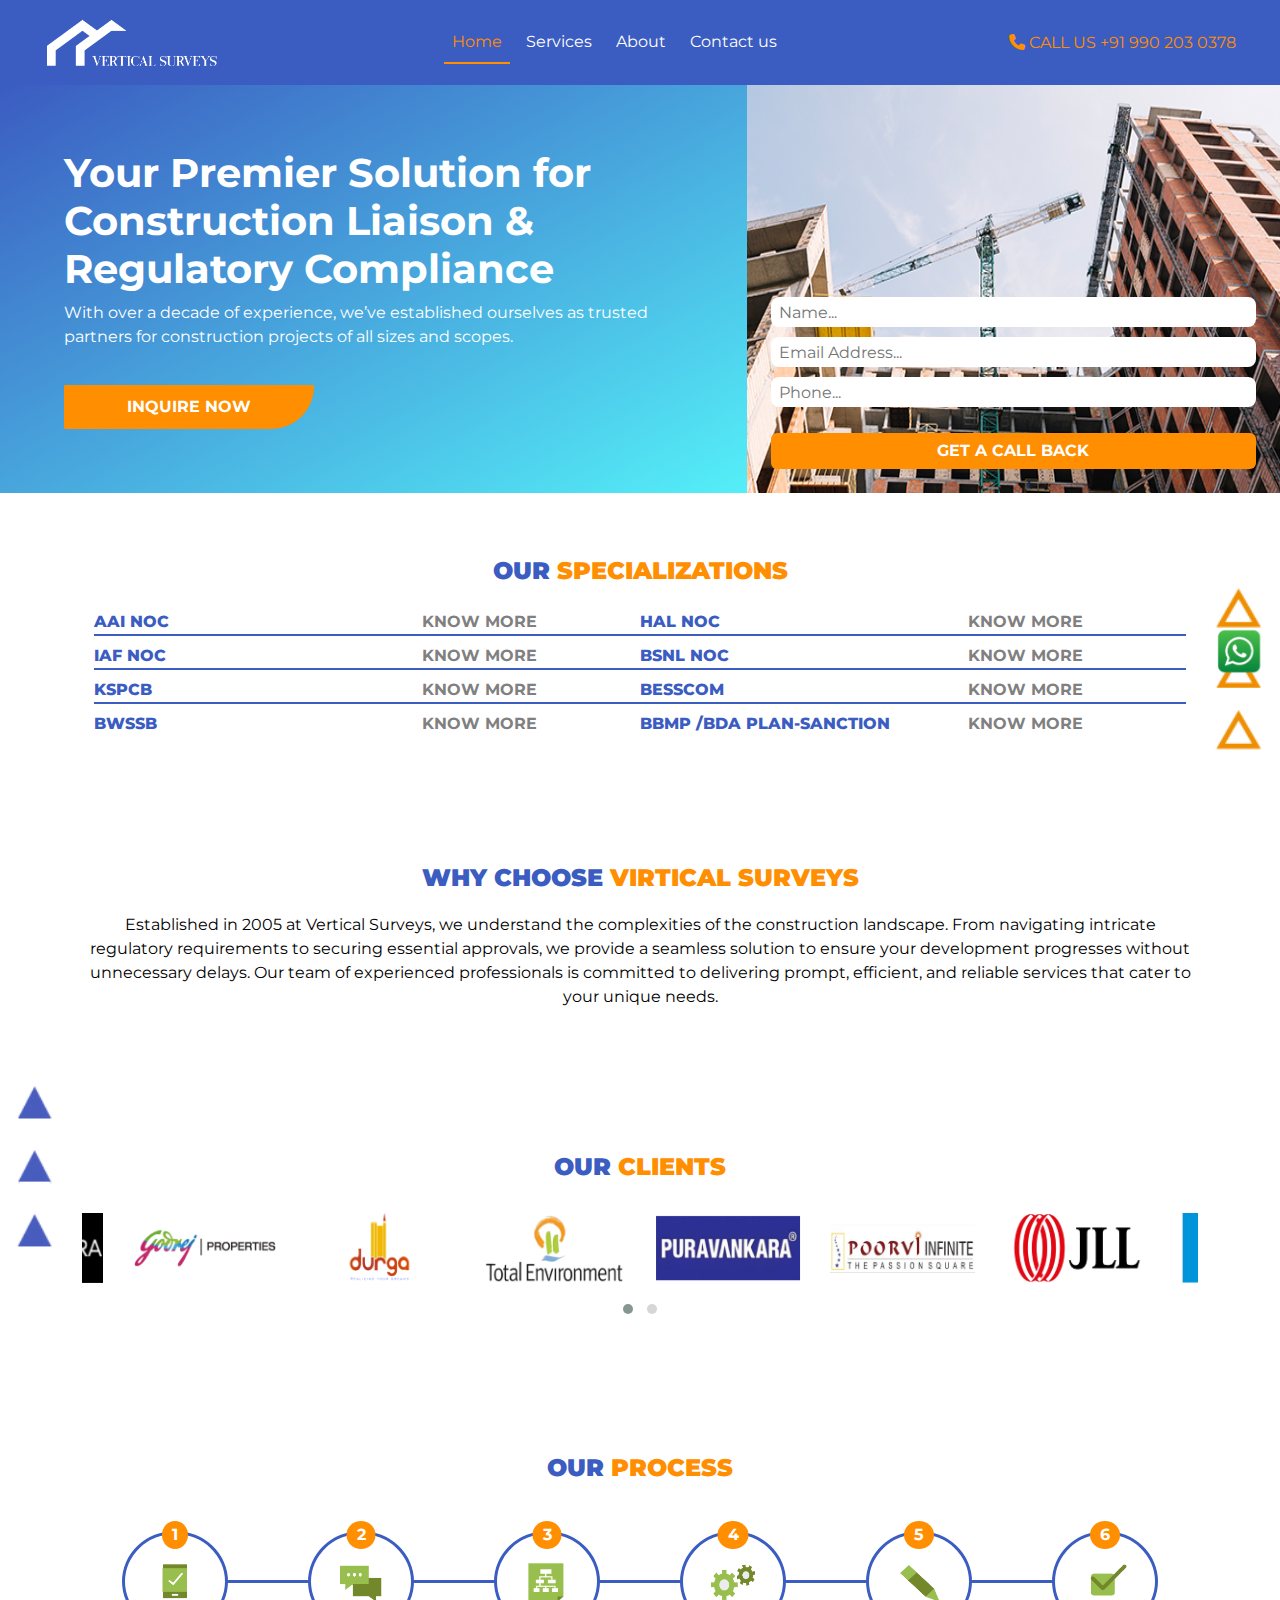
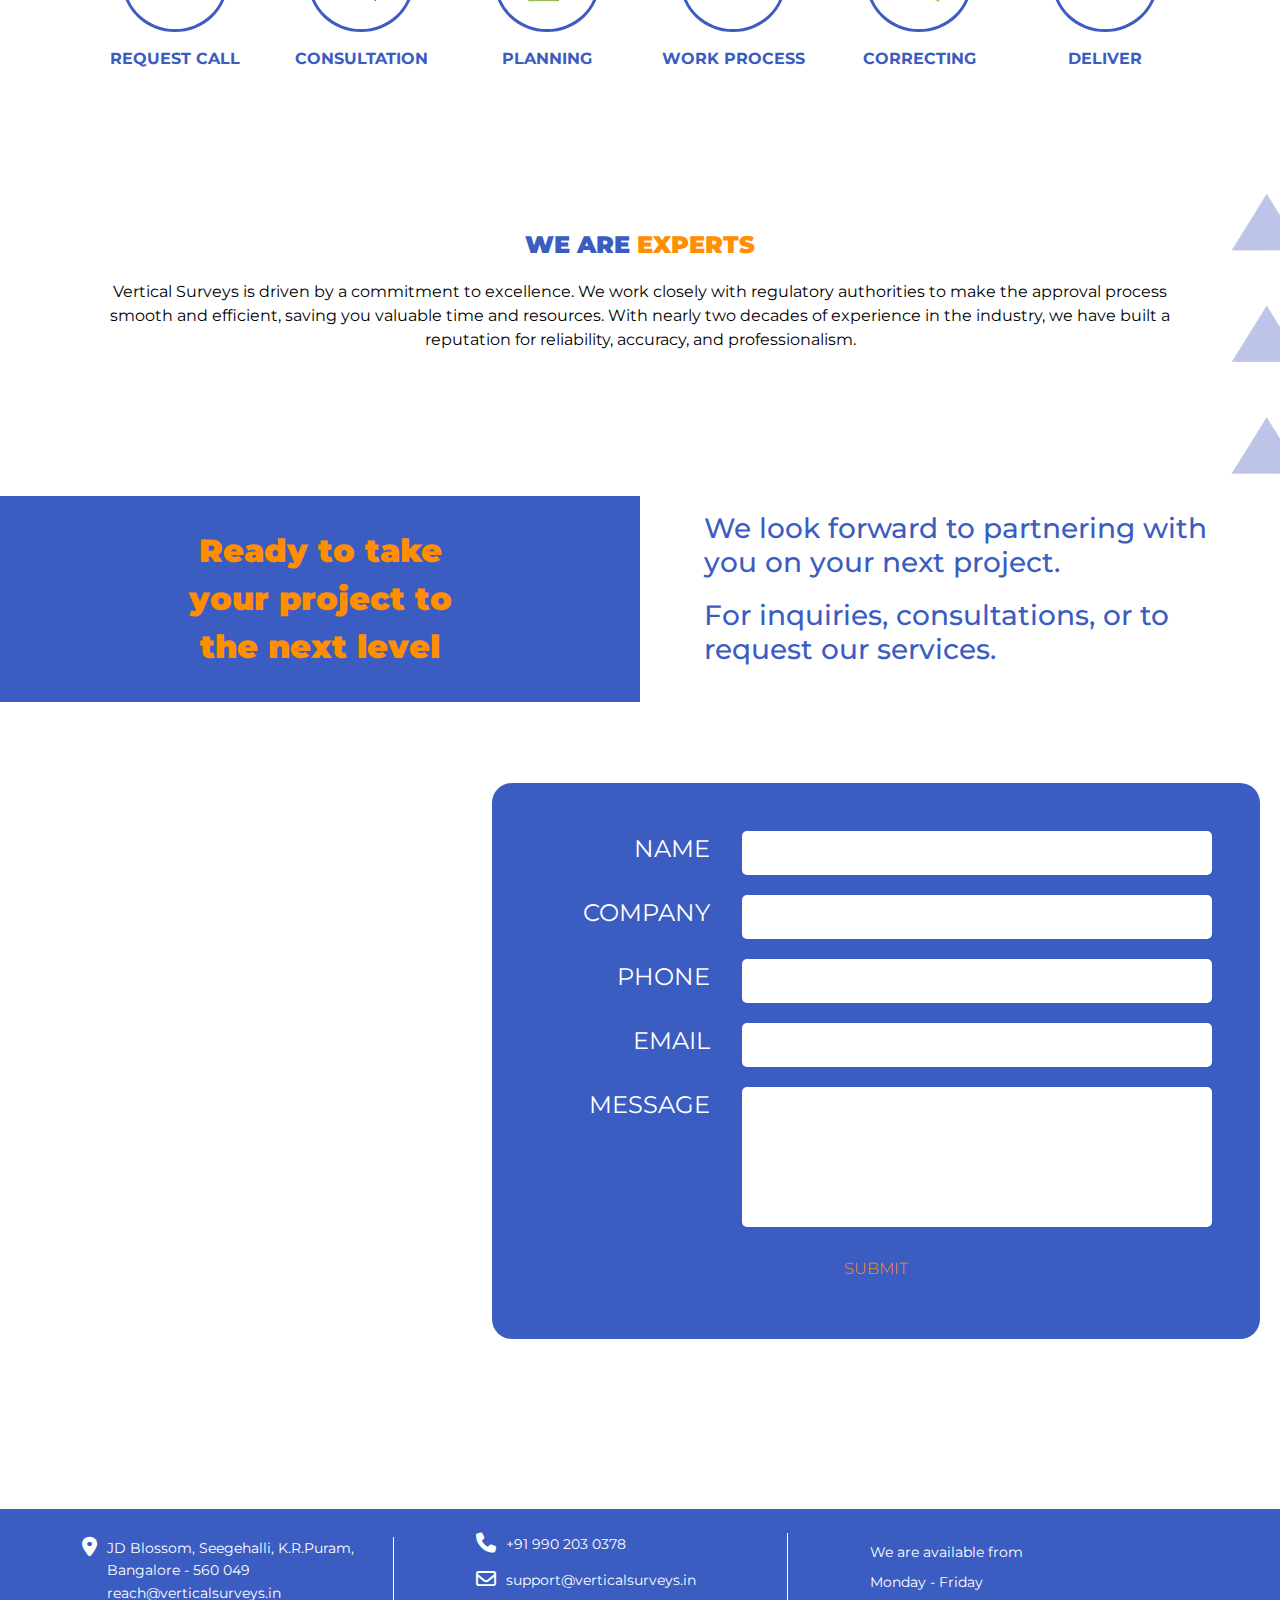
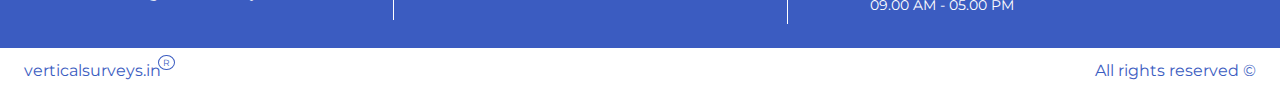
<file: index.html>
<!DOCTYPE html>
<html lang="en">
  <head>
      <meta charset="UTF-8">
      <meta name="viewport" content="width=device-width, initial-scale=1.0">
      <link rel="icon" type="image/png" sizes="16x16" href="./assets/favicon.ico">
      <title>Vertical Survey</title>

      <!-- Import Bootstrap -->
      <link href="https://cdn.jsdelivr.net/npm/bootstrap@5.0.2/dist/css/bootstrap.min.css" rel="stylesheet">
      <script src="https://cdn.jsdelivr.net/npm/@popperjs/core@2.9.2/dist/umd/popper.min.js"></script>
      <script src="https://cdn.jsdelivr.net/npm/bootstrap@5.0.2/dist/js/bootstrap.bundle.min.js"></script>

      <!-- Import Fontawesome -->
      <link rel="stylesheet" href="https://cdnjs.cloudflare.com/ajax/libs/font-awesome/6.6.0/css/all.min.css"/>
      
      <!-- Import Google Fonts -->
      <link href="https://fonts.googleapis.com/css2?family=Montserrat:ital,wght@0,100..900;1,100..900&display=swap" rel="stylesheet">
      
      <!-- Owl JQuery -->
      <script src="https://code.jquery.com/jquery-3.6.0.min.js"></script>

      <!-- Owl Carousel -->
      <link rel="stylesheet" href="https://cdnjs.cloudflare.com/ajax/libs/OwlCarousel2/2.3.4/assets/owl.carousel.min.css">
      <link rel="stylesheet" href="https://cdnjs.cloudflare.com/ajax/libs/OwlCarousel2/2.3.4/assets/owl.theme.default.min.css">
      <script src="https://cdnjs.cloudflare.com/ajax/libs/OwlCarousel2/2.3.4/owl.carousel.min.js"></script>

      <!-- Import Styles -->
      <link rel="stylesheet" href="./style.css">
  </head>
  <body>
    <div class="whatsapp-container">
      <a href="https://wa.me/919902030378" target="_blank">
        <img src="./assets/whatsapp.png" alt="WhatsApp" class="whatsapp">
      </a>
    </div>
    <header>
      <nav class="navbar navbar-expand-lg">
        <div class="container-fluid">
          <a href="index.html" class="logo-container">
            <img class="image-flude navbar-brand" src="./assets/logo.png" alt="logo">
          </a>
          <button class="navbar-toggler" data-bs-toggle="collapse" data-bs-target="#navbarContent" aria-controls="navbarContent" aria-expanded="false" aria-label="Toggle navigation">
            <i class="fa-solid fa-bars"></i>
          </button>
          
          <div class="collapse navbar-collapse" id="navbarContent">
            <ul class="navbar-nav mx-auto mb-2 mb-lg-0">
              <li class="nav-item" id="home">
                <a class="nav-link active" aria-current="page" href="#">Home</a>
              </li>
              <li class="nav-item">
                <a class="nav-link" href="/services.html">Services</a>
              </li>
              <li class="nav-item" >
                <a class="nav-link" href="#about" id="link1">About</a>
              </li>
              <li class="nav-item">
                <a class="nav-link" href="#contact"  id="link2">Contact us</a>
              </li>
            </ul>
            
            <div class="phone-number">
              <i class="fa-solid fa-phone"></i>
              <span>CALL US</span>
              <a href="tel:+919902030378">+91 990 203 0378</a>
            </div>
          </div>
        </div>
      </nav>
    </header>


    <section class="hero">
      <div class="row w-100">
        <div class="col-lg-7 col-12 content-left">
            <h1>Your Premier Solution for Construction Liaison & Regulatory Compliance</h1>
            <p>With over a decade of experience, we’ve established ourselves as trusted partners for construction projects of all sizes and scopes.</p>
            <a href="#" class="btn btn-inquire">Inquire Now</a>
        </div>
        <div class="col-lg-5 col-12 content-right">
          <img src="./assets/hero.png" alt="" class="image-flude">
          <form  action="https://formsubmit.co/f85f9d7295c88fb59c1ca503dc9ca70e" method="POST">
            <input type="hidden" name="_subject" value="Request for Callback!">
            <input type="hidden" name="_template" value="table">
            <input type="text" placeholder="Name..." name="name" required>
            <input type="email" placeholder="Email Address..." name="email" required>
            <input type="tel" placeholder="Phone..." name="phone" required>
            <button type="submit" class="btn btn-callback mt-3">Get a Call Back</button>
          </form>
        </div>
      </div>
    </section>


    <section class="our-speciality">
      <div class="container">
        <h2 class="heading">
          <span class="blue">Our</span> <span>Specializations</span>
        </h2>
        <div class="container">
          <div class="speciality-name">
            <div>AAI NOC</div>
            <div><a href="./services.html" class="gray">KNOW MORE</a></div>
            <div>HAL NOC</div>
            <div><a href="./services.html" class="gray">KNOW MORE</a></div>
          </div>
          
          <div class="speciality-name">
            <div>IAF NOC</div>
            <div><a href="./services.html" class="gray">KNOW MORE</a></div>
            <div>BSNL NOC</div>
            <div><a href="./services.html" class="gray">KNOW MORE</a></div>
          </div>
          
          <div class="speciality-name">
            <div>KSPCB</div>
            <div><a href="./services.html" class="gray">KNOW MORE</a></div>
            <div>BESSCOM</div>
            <div><a href="./services.html" class="gray">KNOW MORE</a></div>
          </div>
          
          <div class="speciality-name">
            <div>BWSSB </div>
            <div><a href="./services.html" class="gray">KNOW MORE</a></div>
            <div>BBMP /BDA PLAN-SANCTION</div>
            <div><a href="./services.html" class="gray">KNOW MORE</a></div>
          </div>
        </div>
      </div>
      <img src="./assets/side-arrow/1.png" alt="">
    </section>


    <section class="why-us-section">
      <div class="container">
        <h2 class="heading">
          <span class="blue">Why Choose</span> <span>Virtical Surveys</span>
        </h2>
        <p class="description">
          Established in 2005 at Vertical Surveys, we understand the complexities of the construction landscape. From navigating intricate regulatory requirements to securing essential approvals, we provide a seamless solution to ensure your development progresses without unnecessary delays. Our team of experienced professionals is committed to delivering prompt, efficient, and reliable services that cater to your unique needs.
        </p>
      </div>
    </section>


    <section class="our-clients">
      <div class="container">
        <h2 class="heading">
          <span class="blue">Our</span> <span>Clients</span>
        </h2>
        <div class="owl-carousel owl-theme owl-loaded">
          <div class="owl-stage-outer">
              <div class="owl-stage">
                <div class="owl-item"><img class="" src="./assets/clients/1.png" alt="First slide"></div>
                <div class="owl-item"><img class="" src="./assets/clients/2.png" alt="First slide"></div>
                <div class="owl-item"><img class="" src="./assets/clients/3.png" alt="First slide"></div>
                <div class="owl-item"><img class="" src="./assets/clients/4.png" alt="First slide"></div>
                <div class="owl-item"><img class="" src="./assets/clients/5.png" alt="First slide"></div>
                <div class="owl-item"><img class="" src="./assets/clients/6.png" alt="First slide"></div>
                <div class="owl-item"><img class="" src="./assets/clients/7.png" alt="First slide"></div>
                <div class="owl-item"><img class="" src="./assets/clients/8.png" alt="First slide"></div>
                <div class="owl-item"><img class="" src="./assets/clients/9.png" alt="First slide"></div>
              </div>
          </div>
        </div>
      </div>
      <img class="side-arrow" src="./assets/side-arrow/2.png" alt="">
    </section>

        
    <section class="process-section">
      <h2 class="heading">
        <span class="blue">Our</span> <span>Process</span>
      </h2>
      <div class="container">
        <div class="row process-container justify-content-center">
          <div class="col-lg-2 col-md-3 col-6 process-step">
              <div class="process-icon">
                   <img src="./assets/process/1.png" alt="">
              </div>
              <div class="process-number">1</div>
              <div class="process-description">Request Call</div>
              <div class="process-connector"></div>
          </div>
          <div class="col-lg-2 col-md-3 col-6 process-step">
              <div class="process-icon">
                  <img src="./assets/process/2.png" alt="">
              </div>
              <div class="process-number">2</div>
              <div class="process-description">Consultation</div>
              <div class="process-connector d-md-block d-none"></div>
          </div>
          <div class="col-lg-2 col-md-3 col-6 process-step">
              <div class="process-icon">
                  <img src="./assets/process/3.png" alt="">
              </div>
              <div class="process-number">3</div>
              <div class="process-description">Planning</div>
              <div class="process-connector"></div>
          </div>
          <div class="col-lg-2 col-md-3 col-6 process-step">
              <div class="process-icon">
                  <img src="./assets/process/4.png" alt="">
              </div>
              <div class="process-number">4</div>
              <div class="process-description">Work Process</div>
              <div class="process-connector d-lg-block d-none"></div>
          </div>
          <div class="col-lg-2 col-md-3 col-6 process-step">
              <div class="process-icon">
                  <img src="./assets/process/5.png" alt="">
              </div>
              <div class="process-number">5</div>
              <div class="process-description">Correcting</div>
              <div class="process-connector"></div>
          </div>
          <div class="col-lg-2  col-md-3 col-6 process-step">
              <div class="process-icon">
                  <img src="./assets/process/6.png" alt="">
              </div>
              <div class="process-number">6</div>
              <div class="process-description">Deliver</div>
          </div>
        </div>
      </div>
    </section>


    <section class="experts-section" id="about">
      <div class="container">
        <h2 class="heading">
            <span class="blue">We Are</span> <span>Experts</span>
        </h2>
        <p class="description">
            Vertical Surveys is driven by a commitment to excellence. We work closely with regulatory authorities to make the approval process smooth and efficient, saving you valuable time and resources. With nearly two decades of experience in the industry, we have built a reputation for reliability, accuracy, and professionalism.
        </p>
      </div>
      <img src="./assets/side-arrow/3.png" alt="">
    </section>


    <section class="ready-section">
      <div class="row">
        <div class="col-md-6 left-content">
          <div>Ready to take your project to the next level</div>
        </div>
        <div class="col-md-6 right-content">
          <h3>We look forward to partnering with you on your next project. </h3>
          <h3 class="mb-0">For inquiries, consultations, or to request our services.</h3>
        </div>
      </div>
    </section>


    <section class="map-section" id="contact">
      <div class="map-container">
        <iframe src="https://www.google.com/maps/embed?pb=!1m14!1m8!1m3!1d7775.365620177784!2d77.7039609!3d12.992128!3m2!1i1024!2i768!4f13.1!3m3!1m2!1s0x3bae114252cc3efb%3A0x6bdbf8acd2ea90ec!2sBHIVE%20Premium%20Brigade%20Metropolis%20Mahadevapura!5e0!3m2!1sen!2s!4v1724745486457!5m2!1sen!2s" width="600" height="450" style="border:0;" allowfullscreen="" loading="lazy" referrerpolicy="no-referrer-when-downgrade"></iframe>
        <form action="https://formsubmit.co/f85f9d7295c88fb59c1ca503dc9ca70e" method="POST">
          <input type="hidden" name="_subject" value="Contact Request!">
          <input type="hidden" name="_template" value="table">
          <div>
            <label for="name">NAME</label>
            <input type="text" id="name" name="name" required>
          </div>

          <div>
            <label for="company">COMPANY</label>
            <input type="text" id="company" name="company" required>
          </div>

          <div>
            <label for="phone">PHONE</label>
            <input type="tel" id="phone" name="phone" required>
          </div>

          <div>
            <label for="email">EMAIL</label>
            <input type="email" id="email" name="email" required>
          </div>

          <div>
            <label for="message">MESSAGE</label>
            <textarea id="message" name="message" rows="5" required></textarea>
          </div>

          <button type="submit">SUBMIT</button>
        </form>

      </div>
    </section>


    <footer class="footer">
      <div class="footer-content container">
        <div class="footer-item">
          <div>
            <span class="icon"><i class="fa-solid fa-location-dot"></i></span>
            <p>JD Blossom, Seegehalli, K.R.Puram, <br> Bangalore - 560 049<br> reach@verticalsurveys.in</p>
          </div>
        </div>
        <div class="footer-item">
          <div>
            <span class="icon"><i class="fa-solid fa-phone"></i></span>
            <a href="tel:+919902030378">+91 990 203 0378</a>
          </div>
          <div class="second">
            <span class="icon"><i class="fa-regular fa-envelope"></i></span>
            <p>support@verticalsurveys.in</p>
          </div>
        </div>
        <div class="footer-item">
            <p class="mb-2">We are available from</p>
            <p class="mb-0">Monday - Friday</p>
            <p class="mb-0">09.00 AM - 05.00 PM</p>
        </div>
      </div>
    </footer>


    <section class="copyright-section">
      <div><span class="register">verticalsurveys.in<span>R</span></span></div>
      <div>All rights reserved &copy;</div>
    </section>


    <script src="script.js"></script>
  </body>
</html>
</file>
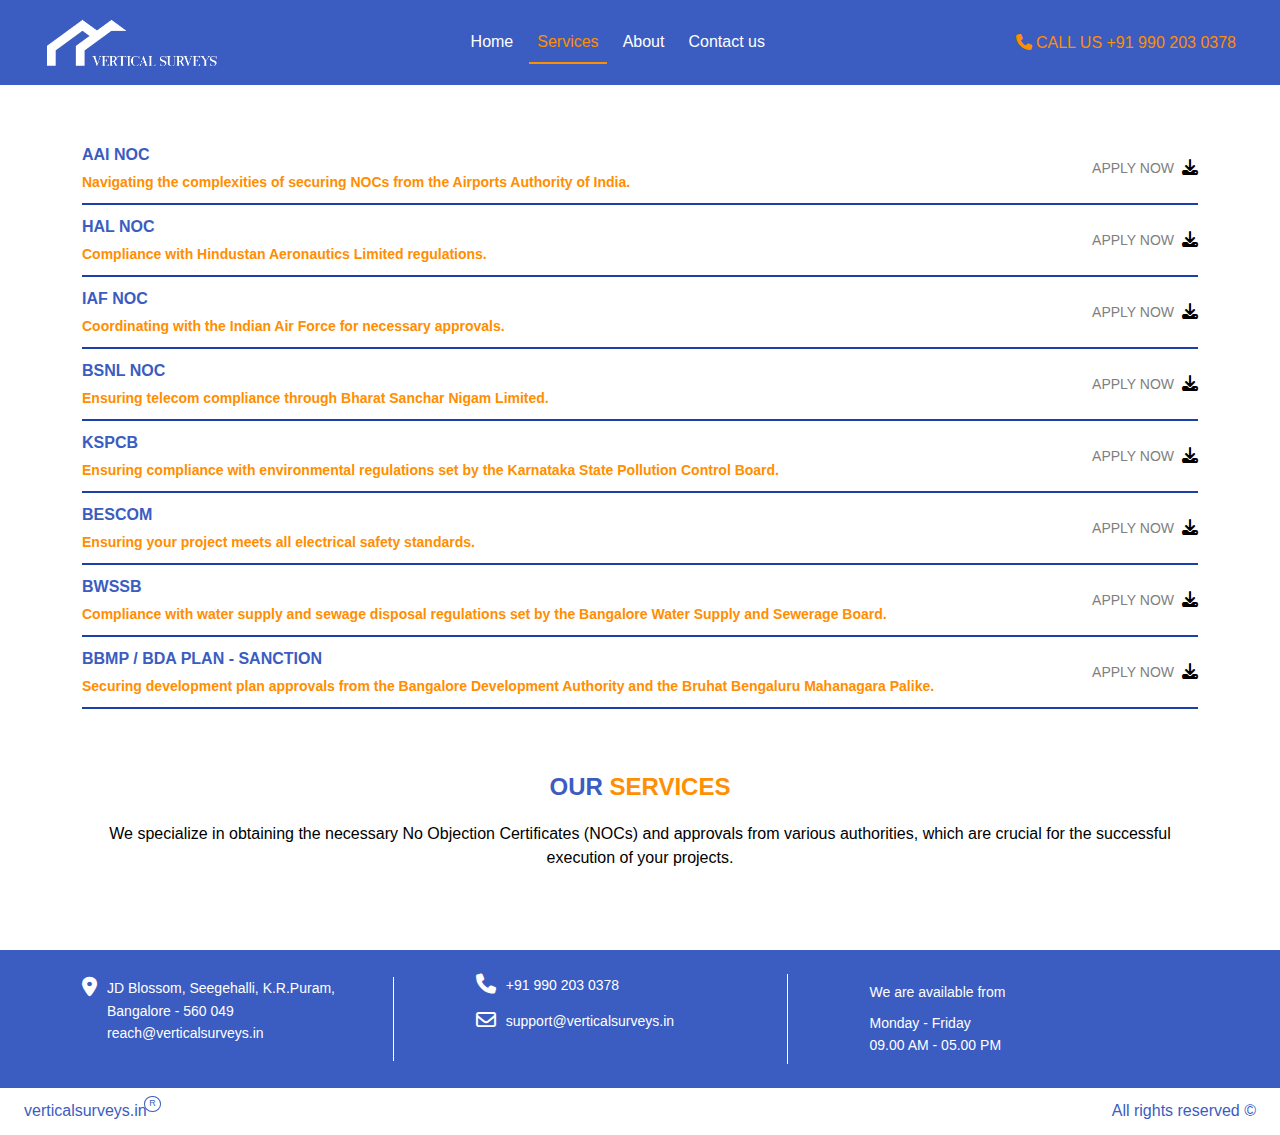
<file: services.html>
<!DOCTYPE html>
<html lang="en">
    <head>
        <meta charset="UTF-8">
        <meta name="viewport" content="width=device-width, initial-scale=1.0">
        <link rel="icon" type="image/png" sizes="16x16" href="./assets/favicon.ico">
        <title>Vertical Survey</title>

        <!-- Import Bootstrap -->
        <link href="https://cdn.jsdelivr.net/npm/bootstrap@5.0.2/dist/css/bootstrap.min.css" rel="stylesheet">
        <script src="https://cdn.jsdelivr.net/npm/@popperjs/core@2.9.2/dist/umd/popper.min.js"></script>
        <script src="https://cdn.jsdelivr.net/npm/bootstrap@5.0.2/dist/js/bootstrap.bundle.min.js"></script>

        <!-- Import Fontawesome -->
        <link rel="stylesheet" href="https://cdnjs.cloudflare.com/ajax/libs/font-awesome/6.6.0/css/all.min.css"/>
        
        <!-- Owl JQuery -->
        <script src="https://code.jquery.com/jquery-3.6.0.min.js"></script>

        <!-- Owl Carousel -->
        <link rel="stylesheet" href="https://cdnjs.cloudflare.com/ajax/libs/OwlCarousel2/2.3.4/assets/owl.carousel.min.css">
        <link rel="stylesheet" href="https://cdnjs.cloudflare.com/ajax/libs/OwlCarousel2/2.3.4/assets/owl.theme.default.min.css">
        <script src="https://cdnjs.cloudflare.com/ajax/libs/OwlCarousel2/2.3.4/owl.carousel.min.js"></script>

        <!-- Import Google Fonts -->
        <link href="https://fonts.googleapis.com/css2?family=Poppins:ital,wght@0,100;0,200;0,300;0,400;0,500;0,600;0,700;0,800;0,900;1,100;1,200;1,300;1,400;1,500;1,600;1,700;1,800;1,900&display=swap" rel="stylesheet">
        
        <!-- Import Styles -->
        <link rel="stylesheet" href="./style.css">
    </head>
    <body>
        <header>
            <nav class="navbar navbar-expand-lg">
              <div class="container-fluid">
                <a href="index.html" class="logo-container">
                  <img class="image-flude navbar-brand" src="./assets/logo.png" alt="logo">
                </a>
                <button class="navbar-toggler" data-bs-toggle="collapse" data-bs-target="#navbarContent" aria-controls="navbarContent" aria-expanded="false" aria-label="Toggle navigation">
                  <i class="fa-solid fa-bars"></i>
                </button>
                
                <div class="collapse navbar-collapse" id="navbarContent">
                  <ul class="navbar-nav mx-auto mb-2 mb-lg-0">
                    <li class="nav-item" id="home">
                      <a class="nav-link" aria-current="page" href="/index.html">Home</a>
                    </li>
                    <li class="nav-item">
                      <a class="nav-link active" href="/services.html">Services</a>
                    </li>
                    <li class="nav-item" >
                      <a class="nav-link" href="#about" id="link1">About</a>
                    </li>
                    <li class="nav-item">
                      <a class="nav-link" href="#contact"  id="link2">Contact us</a>
                    </li>
                  </ul>
                  
                  <div class="phone-number">
                    <i class="fa-solid fa-phone"></i>
                    <span>CALL US</span>
                    <a href="tel:+919902030378">+91 990 203 0378</a>
                  </div>
                </div>
              </div>
            </nav>
        </header>


        <div class="container mt-5">
            <div class="row services">
                <div class="col-md-12">
                    <div class="item">
                        <div>
                            <div class="item-title">AAI NOC</div>
                            <div class="item-desc">Navigating the complexities of securing NOCs from the Airports Authority of India.</div>
                        </div>
                        <div class="button-container">
                            <button onClick="openModal()" class="apply-now">Apply Now</button>
                            <button onclick="downloadPdf()"> <i class="fa-solid fa-download ms-2"></i> </button>
                        </div>
                    </div>
                    <div class="item">
                        <div>
                            <div class="item-title">HAL NOC</div>
                            <div class="item-desc">Compliance with Hindustan Aeronautics Limited regulations.</div>
                        </div>
                        <div class="button-container">
                            <button onClick="openModal()" class="apply-now">Apply Now</button>
                            <button onclick="downloadPdf()"> <i class="fa-solid fa-download ms-2"></i> </button>
                        </div>
                    </div>
                    <div class="item">
                        <div>
                            <div class="item-title">IAF NOC</div>
                            <div class="item-desc">Coordinating with the Indian Air Force for necessary approvals.</div>
                        </div>
                        <div class="button-container">
                            <button onClick="openModal()" class="apply-now">Apply Now</button>
                            <button onclick="downloadPdf()"> <i class="fa-solid fa-download ms-2"></i> </button>
                        </div>
                    </div>
                    <div class="item">
                        <div>
                            <div class="item-title">BSNL NOC</div>
                            <div class="item-desc">Ensuring telecom compliance through Bharat Sanchar Nigam Limited.</div>
                        </div>
                        <div class="button-container">
                            <button onClick="openModal()" class="apply-now">Apply Now</button>
                            <button onclick="downloadPdf()"> <i class="fa-solid fa-download ms-2"></i> </button>
                        </div>
                    </div>
                    <div class="item">
                        <div>
                            <div class="item-title">KSPCB</div>
                            <div class="item-desc">Ensuring compliance with environmental regulations set by the Karnataka State Pollution Control Board.</div>
                        </div>
                        <div class="button-container">
                            <button onClick="openModal()" class="apply-now">Apply Now</button>
                            <button onclick="downloadPdf()"> <i class="fa-solid fa-download ms-2"></i> </button>
                        </div>
                    </div>
                    <div class="item">
                        <div>
                            <div class="item-title">BESCOM</div>
                            <div class="item-desc">Ensuring your project meets all electrical safety standards.</div>
                        </div>
                        <div class="button-container">
                            <button onClick="openModal()" class="apply-now">Apply Now</button>
                            <button onclick="downloadPdf()"> <i class="fa-solid fa-download ms-2"></i> </button>
                        </div>
                    </div>
                    <div class="item">
                        <div>
                            <div class="item-title">BWSSB</div>
                            <div class="item-desc">Compliance with water supply and sewage disposal regulations set by the Bangalore Water Supply and Sewerage Board.</div>
                        </div>
                        <div class="button-container">
                            <button onClick="openModal()" class="apply-now">Apply Now</button>
                            <button onclick="downloadPdf()"> <i class="fa-solid fa-download ms-2"></i> </button>
                        </div>
                    </div>
                    <div class="item">
                        <div>
                            <div class="item-title">BBMP / BDA PLAN - SANCTION</div>
                            <div class="item-desc">Securing development plan approvals from the Bangalore Development Authority and the Bruhat Bengaluru Mahanagara Palike.</div>
                        </div>
                        <div class="button-container">
                            <button onClick="openModal()" class="apply-now">Apply Now</button>
                            <button onclick="downloadPdf()"> <i class="fa-solid fa-download ms-2"></i> </button>
                        </div>
                    </div>
                </div>
                
            </div>
        </div>


        <section class="services-section">
            <div class="container">
              <h2 class="heading">
                <span class="blue">OUR </span> <span>SERVICES</span>
              </h2>
              <p class="description">
                We specialize in obtaining the necessary No Objection Certificates (NOCs) and approvals from various authorities, which are crucial for the successful execution of your projects.              </p>
            </div>
        </section>

        
        <footer class="footer">
            <div class="footer-content container">
              <div class="footer-item">
                <div>
                  <span class="icon"><i class="fa-solid fa-location-dot"></i></span>
                  <p>JD Blossom, Seegehalli, K.R.Puram, <br> Bangalore - 560 049<br> reach@verticalsurveys.in</p>
                </div>
              </div>
              <div class="footer-item">
                <div>
                  <span class="icon"><i class="fa-solid fa-phone"></i></span>
                  <a href="tel:+919902030378">+91 990 203 0378</a>
                </div>
                <div class="second">
                  <span class="icon"><i class="fa-regular fa-envelope"></i></span>
                  <p>support@verticalsurveys.in</p>
                </div>
              </div>
              <div class="footer-item">
                  <p class="mb-2">We are available from</p>
                  <p class="mb-0">Monday - Friday</p>
                  <p class="mb-0">09.00 AM - 05.00 PM</p>
              </div>
            </div>
        </footer>
      
      
        <section class="copyright-section">
            <div><span class="register">verticalsurveys.in<span>R</span></span></div>
            <div>All rights reserved &copy;</div>
        </section>
        

        <div class="modal custom-modal" id="applyService" role="dialog" aria-labelledby="applyServiceLabel" aria-hidden="true">
            <div class="modal-dialog modal-dialog-centered" role="document">
                <div class="modal-content">
                    <div class="modal-header">
                        <button type="button" class="close" data-dismiss="modal" aria-label="Close" onclick="closeModal()">
                            <span aria-hidden="true">CLOSE X</span>
                        </button>
                    </div>
                    <div class="modal-body">
                        <form  action="https://formsubmit.co/f85f9d7295c88fb59c1ca503dc9ca70e" method="POST">
                            <input type="hidden" name="_subject" value="Request for service!">
                            <input type="hidden" name="_template" value="table">
                            <div class="form-group">
                                <input type="text" class="form-control" id="name" name="name" placeholder="NAME" required>
                            </div>
                            <div class="form-group">
                                <input type="email" class="form-control" id="email" name="email" placeholder="EMAIL ADDRESS" required>
                            </div>
                            <div class="form-group">
                                <input type="text" class="form-control" id="phone" name="phone" placeholder="PHONE" required>
                            </div>
                            <div class="form-group">
                                <input type="text" class="form-control" id="project-location" name="project-location" placeholder="PROJECT LOCATION" required>
                            </div>
                            <div class="form-group">
                                <input type="text" class="form-control" id="service-needed" name="service-needed" placeholder="SERVICE NEEDED" required>
                            </div>
                            <div class="form-group">
                                <input type="text" class="form-control" id="comments" name="comments" placeholder="ADDITIONAL COMMENTS (OPTIONAL)">
                            </div>
                            <div class="d-flex justify-content-center">
                                <button type="submit" class="btn btn-primary submit-button">SUBMIT</button>
                            </div>
                        </form>
                    </div>
                </div>
            </div>
        </div>

        <script src="script.js"></script>   
    </body>
</html>
</file>
<file: style.css>
:root {
    --primary-color: #3b5cc1;
    --primary-light-color: #54eff8;
    --secondary-color: #ff8e00;
    --secondary-light-color: #faaa49;
    --process-icon-color: #87c140;
    --text-white: #fff;
    --text-black: #000;
    --bg-silver: #ffffffcc;
}

* {
    padding: 0;
    margin: 0;
    box-sizing: border-box;
    font-family: "Montserrat", sans-serif;
    border: none;
    outline: none;
}

body {
    overflow-x: hidden;
}

a {
    position: relative;
    text-decoration: none;
}

.row {
    --bs-gutter-x: 0rem;
}

.cursor {
    cursor: pointer;
}

.heading {
    font-weight: bold;
    text-transform: uppercase;
    font-size: 1.5rem;
    margin-bottom: 1rem;
    text-align: center;
    font-weight: 900;
}

.heading span {
    color: var(--secondary-color);
}

.heading span.blue {
    color: var(--primary-color);
}

.whatsapp-container {
    width: 50px;
    position: fixed;
    bottom: 25vh;
    right: 1rem;
    z-index: 10;
    cursor: pointer;
}

.whatsapp-container .whatsapp {
    width: 100%;
    height: 100%;
}

/*--------------- Header Section------------- */
header .navbar {
    background-color: var(--primary-color);
    padding: 0 2rem;
}

header .logo-container {
    width: 176px;
    height: 85px;
}

header .navbar img {
    padding: 0;
    width: 100%;
}

header .navbar .navbar-toggler button:focus:not(:focus-visible) {
    outline: 0;
}

header .navbar .navbar-toggler i {
    color: var(--secondary-color);
}

header .navbar .navbar-nav .nav-item a {
    color: var(--text-white);
    margin: 4px;
}

header .navbar .navbar-nav .nav-item a:hover {
    color: var(--secondary-light-color);
    border-bottom: 2px solid var(--secondary-color);
}

header .navbar .navbar-nav .nav-item a.active {
    color: var(--secondary-color);
    border-bottom: 2px solid var(--secondary-color);
}

header .navbar .phone-number i,
header .navbar .phone-number span,
header .navbar .phone-number a {
    color: var(--secondary-color);
}

header .navbar .phone-number a:hover {
    color: var(--secondary-light-color);
    cursor: pointer;
}




/*--------------- Hero Section------------- */
.hero {
    padding: 0;
    position: relative;
}

.hero .content-left {
    display: flex;
    flex-direction: column;
    justify-content: center;
    padding: 4rem;
    color: var(--text-white);
    background: linear-gradient(to left top, var(--primary-light-color), var(--primary-color));
}

.hero .content-left h1 {
    font-weight: 700;
}

.hero .content-left .btn-inquire {
    background-color: var(--secondary-color);
    border: none;
    color: var(--text-white);
    padding: 10px 20px;
    text-transform: uppercase;
    font-weight: bold;
    margin-top: 20px;
    width: 250px;
    border-radius: 4px 4px 120px 4px;
}

.hero .content-left .btn-inquire:hover {
    background-color: var(--secondary-light-color);
}

.hero .content-right {
    position: relative;
    padding: 0;
}

.hero .content-right img {
    width: 100%;
    height: 100%;
    background-size: cover;
    background-position: center;
}

.hero .content-right form {
    position: absolute;
    bottom: 0;
    right: 0;
    width: 100%;
    padding: 1.5rem;
}

.content-right form input {
    margin-bottom: 10px;
    background-color: var(--text-white);
    border-radius: 8px;
    height: 30px;
    border: none;
    padding: 8px;
    width: 100%;
}

.content-right form .btn-callback {
    background-color: var(--secondary-color);
    border: none;
    color: var(--text-white);
    padding: 6px 10px;
    text-transform: uppercase;
    font-weight: bold;
    width: 100%;
    cursor: pointer;
}

.content-right form .btn-callback:hover {
    background-color: var(--secondary-light-color);
}


/*--------------- speciality Section------------- */
.our-speciality {
    padding: 4rem 0px;
    position: relative;
    z-index: 2;
}

.our-speciality .speciality-name {
    display: flex;
    justify-content: space-between;
    flex-wrap: wrap;
    color: var(--primary-color);
    border-bottom: 2px solid var(--primary-color);
    padding-top: 8px;
    font-weight: 700;
}

.our-speciality .speciality-name:last-child {
    border: none;
}

.our-speciality .speciality-name div:nth-child(1),
.our-speciality .speciality-name div:nth-child(3) {
    width: 30%;

}

.our-speciality .speciality-name div:nth-child(2),
.our-speciality .speciality-name div:nth-child(4) {
    width: 20%;
}

.our-speciality .speciality-name div:nth-child(1),
.our-speciality .speciality-name div:nth-child(3) {
    font-weight: 800;
    cursor: pointer;
}

.our-speciality .gray {
    color: gray;
}


.our-speciality img {
    position: absolute;
    right: 0;
    top: 58%;
    width: 70px;
    transform: translateY(-50%);
    z-index: 1;
}




/*--------------- Why Us Section------------- */
.why-us-section {
    background-color: var(--text-white);
    padding: 4rem 0px;
    text-align: center;
}

.why-us-section .description {
    color: var(--text-black);
    font-size: 1rem;
    margin-top: 20px;
}



/*--------------- Header Section------------- */
.our-clients {
    padding: 4rem 0px;
    position: relative;
    z-index: 2;
}

.our-clients .owl-carousel {
    margin-top: 2rem;
}

.our-clients img {
    height: 70px;
}

.owl-theme .owl-dots {
    margin-top: 16px;
}

.owl-theme .owl-dot.active {
    color: gray;
}

.owl-theme .owl-nav {
    display: none;
}

.our-clients .side-arrow {
    position: absolute;
    left: 0;
    top: -25px;
    z-index: 1;
    width: 70px;
    height: 200px;
}



/*--------------- Process Section------------- */
.process-section {
    background-color: var(--text-white);
    padding: 4rem 0px;
    text-align: center;
}

.process-container {
    margin-top: 3rem;
}

.process-step {
    position: relative;
    margin-bottom: 2rem;
}

.process-icon {
    background-color: var(--text-white);
    border: 3px solid var(--primary-color);
    border-radius: 50%;
    padding: 25px;
    display: inline-block;
    color: var(--process-icon-color);
    position: relative;
    z-index: 2;
}

.process-icon img {
    width: 50px;
    height: 45px;
}

.process-number {
    position: absolute;
    top: -10px;
    left: 50%;
    transform: translateX(-50%);
    background-color: var(--secondary-color);
    color: var(--text-white);
    border-radius: 50%;
    padding: 2px 10px;
    font-weight: bold;
    z-index: 3;
}

.process-description {
    margin-top: 15px;
    color: var(--primary-color);
    font-weight: bold;
    text-transform: uppercase;
}

.process-connector {
    width: 100%;
    height: 3px;
    background-color: var(--primary-color);
    position: absolute;
    top: 35%;
    left: calc(100% + -68px);
    z-index: 1;
}

.process-step:last-child .process-connector {
    display: none;
}



/*--------------- Experts Section------------- */
.experts-section {
    background-color: var(--text-white);
    padding: 4rem 0px;
    text-align: center;
    position: relative;
    z-index: 2;
}

.experts-section .description {
    color: var(--text-black);
    font-size: 1rem;
    margin-top: 20px;
}

.experts-section img {
    position: absolute;
    right: 0px;
    top: 0;
    z-index: 1;
    width: 70px;
    height: 20rem;
}




/*--------------- Services Section------------- */
.services-section {
    background-color: var(--text-white);
    padding: 4rem 0px;
    text-align: center;
}

.services-section .description {
    color: var(--text-black);
    font-size: 1rem;
    margin-top: 20px;
}



/*--------------- Ready Section------------- */
.ready-section {
    padding: 4rem 0 0 0;
    position: relative;
    z-index: 2
}

.ready-section .left-content {
    background: var(--primary-color);
    display: flex;
    justify-content: center;
    align-items: center;
}

.ready-section .left-content div {
    color: var(--secondary-color);
    font-size: 2rem;
    font-weight: 900;
    width: 50%;
    text-align: center;
}

.ready-section .right-content {
    font-size: 2rem;
    margin-bottom: 20px;
    padding: 1rem 4rem;
    color: var(--primary-color);
}

.ready-section .right-content h3 {
    margin-bottom: 20px;
}




/*--------------- Map Section------------- */
.map-section .map-container {
    position: relative;
}

.map-section iframe {
    width: 100%;
    height: 800px;
}

.map-section form {
    display: flex;
    flex-direction: column;
    background-color: var(--primary-color);
    position: absolute;
    top: 10%;
    width: 60%;
    right: 20px;
    border-radius: 20px;
    padding: 3rem;
}

.map-section form div {
    display: flex;
}

.map-section label {
    color: var(--text-white);
    margin-bottom: 10px;
    font-size: 16px;
    width: 30%;
    text-align: end;
    padding-right: 2rem;
    font-size: 1.5rem;
}

.map-section input,
.map-section textarea {
    padding: 10px;
    margin-bottom: 20px;
    border: none;
    border-radius: 5px;
    width: 70%;
    font-size: 16px;
    background-color: var(--text-white);
}

.map-section textarea {
    resize: none;
}

.map-section button {
    padding: 10px;
    border: none;
    border-radius: 5px;
    color: var(--secondary-color);
    font-size: 16px;
    cursor: pointer;
    transition: background-color 0.3s;
    background: transparent;
    display: inline-block;
    font-size: 1.1 rem;
    font-weight: 300;
}

.map-section button:hover {
    color: var(--secondary-light-color);
}




/*--------------- Services Section------------- */
.item {
    border-bottom: 2px solid #1c3faa;
    padding: 10px 0;
    display: flex;
    justify-content: space-between;
    align-items: center;
}

.services .item-title {
    color: var(--primary-color);
    font-weight: bold;
    font-size: 16px;
    text-transform: uppercase;
    font-weight: 900;
}

.services .item-desc {
    color: var(--secondary-color);
    font-size: 14px;
    margin-top: 5px;
    font-weight: 700;
}

.button-container {
    display: flex;
    justify-content: space-between;
    align-items: center;
}

.button-container button{
    background-color: transparent;
}

.services .apply-now {
    color: gray;
    font-size: 14px;
    text-transform: uppercase;
    text-decoration: none;
    background-color: transparent;
}

.services .apply-now:hover {
    text-decoration: underline;
}

.services .fa-download {
    font-size: 1rem;
    color: var(--text-black);
    background-color: none;
}

.services .fa-download:hover {
    color: var(--primary-color);
}


/*--------------- Apply Service Modal------------- */
.custom-modal .modal-content {
    background-color: var(--secondary-color);
    border-radius: 15px;
    padding: 20px;
    color: var(--text-white);
}

.custom-modal .modal-header {
    border-bottom: none;
    display: flex;
    justify-content: flex-end;
    padding-bottom: 0;
}

.custom-modal .close {
    color: var(--text-black);
    font-weight: bold;
    font-size: 16px;
    background: none;
    border: none;
    margin-bottom: 8px;
}

.custom-modal .modal-body {
    padding-top: 0;
}

.custom-modal .form-group {
    margin-bottom: 15px;
}

.custom-modal .form-control {
    background-color: var(--text-white);
    border: none;
    border-radius: 10px;
    color: var(--text-black);
    padding: 10px;
    font-size: 14px;
    text-transform: uppercase;
}

.custom-modal .form-control::placeholder {
    color: var(--secondary-color);
    font-weight: bold;
}

.custom-modal .submit-button {
    background-color: var(--primary-color);
    color: var(--secondary-light-color);
    border: none;
    padding: 10px;
    text-align: center;
    border-radius: 10px;
    font-weight: bold;
    text-transform: uppercase;
}

.custom-modal .submit-button:hover {
    background-color: var(--primary-color);
}



/*--------------- Footer Section------------- */
.footer {
    background-color: var(--primary-color);
    padding: 24px 20px;
    color: white;
}

.footer-content {
    display: flex;
    justify-content: space-between;
    align-items: center;
    margin: 0 auto;
    flex-wrap: wrap;
}

.footer-item {
    display: flex;
    align-items: flex-start;
    flex-direction: column;
    width: 28%;
    margin-right: 1rem;
}

.footer-item div {
    display: flex;
}

.footer-item p,
.footer-item a {
    font-size: 14px;
    line-height: 1.6;
    color: var(--text-white);
}

.footer .second {
    margin-bottom: 16px;
    margin-top: 12px;
}

.icon i {
    font-size: 20px;
    margin-right: 10px;
}

.footer-item:nth-child(1),
.footer-item:nth-child(2) {
    border-right: 1px solid white;
}

.copyright-section {
    display: flex;
    justify-content: space-between;
    flex-wrap: wrap;
    width: 100%;
    text-align: center;
    background-color: var(--text-white);
    margin: 0;
    padding: .7rem 1.5rem;
}

.copyright-section div {
    color: var(--primary-color);
}

.copyright-section .register {
    position: relative;
}

.copyright-section .register span {
    position: absolute;
    top: -6px;
    right: -14px;
    border-radius: 50%;
    border: 1px solid var(--primary-color);
    font-size: 9px;
    padding: 0px 4px;
}









/*--------------- Media Query Section------------- */
@media screen and (max-width: 998px) {
    header {
        position: absolute;
        top: 0;
        width: 100%;
        z-index: 100;
    }

    header .navbar {
        padding: .5rem 2rem;
    }

    .hero .content-left {
        margin-top: 76px;
    }

    .services {
        margin-top: 100px;
    }
}


@media screen and (max-width: 768px) {
    .whatsapp-container {
        bottom: 5vh;
    }

    .our-speciality .speciality-name {
        border-bottom: none;
        padding-top: 0;
    }

    .our-speciality .speciality-name div:first-child,
    .our-speciality .speciality-name div:nth-child(3) {
        width: 70%;
        text-align: start;
        margin-bottom: 6px;
    }

    .our-speciality .speciality-name div:nth-child(2),
    .our-speciality .speciality-name div:nth-child(4) {
        width: 30%;
        text-align: end;
    }

    .ready-section .left-content div {
        font-size: 1.5rem;
        width: 70%;
    }

    .ready-section .right-content {
        padding: 1rem 2rem;
    }

    .ready-section .right-content h3 {
        font-size: 1.2rem;
    }

    .map-section iframe {
        height: 350px;
    }

    .footer .footer-content{
        align-items: normal;
    }

    .footer-item {
        margin: 0;
    }

    .footer-item:last-child {
        margin-top: -5px;
    }

    .footer-item:nth-child(1),
    .footer-item:nth-child(2) {
        border: none;
    }

    .our-speciality img {
        right: -19px;
        width: 65px;
    }

    .our-clients .side-arrow {
        top: -80px;
    }

    .experts-section img {
        width: 50px;
    }

    .map-container form {
        position: static;
        width: 100%;
        border-radius: 0;
    }
}


@media screen and (max-width: 700px) {
    .map-section label {
        font-size: 1rem;
    }
}


@media screen and (max-width: 525px) {
    header .navbar {
        padding: .5rem 0;
    }

    .ready-section .left-content div {
        width: 100%;
        padding: 2rem 0;
    }

    .map-section form {
        padding: 1rem;
    }

    .map-section form div {
        flex-direction: column;
    }

    .map-section form label {
        width: 100%;
        text-align: start;
    }

    .map-section input,
    .map-section textarea {
        width: 100%;
    }

    .footer-item {
        width: 100%;
    }

    .footer-item:last-child p {
        margin-bottom: 12px;
    }

    .footer-item div {
        margin-bottom: 4px;
    }

    .footer .second {
        margin-bottom: 0px;
    }

    .copyright-section div {
        width: 100%;
        text-align: center;
    }

    .services .item {
        flex-wrap: wrap;
    }

    .services .apply-now {
        width: 100%;
        text-align: right;
        margin-right: 8px;
    }

    .our-speciality .speciality-name {
        position: relative;
        z-index: 2;
    }

    .our-speciality .speciality-name div:first-child,
    .our-speciality .speciality-name div:nth-child(3) {
        width: 50%;
        text-align: start;
        margin-bottom: 6px;
    }

    .our-speciality .speciality-name div:nth-child(2),
    .our-speciality .speciality-name div:nth-child(4) {
        width: 50%;
        text-align: end;
    }

    .our-clients img {
        display: none;
    }

    .our-speciality img {
        display: none;
    }

    .experts-section img {
        display: none;
    }

}
</file>
